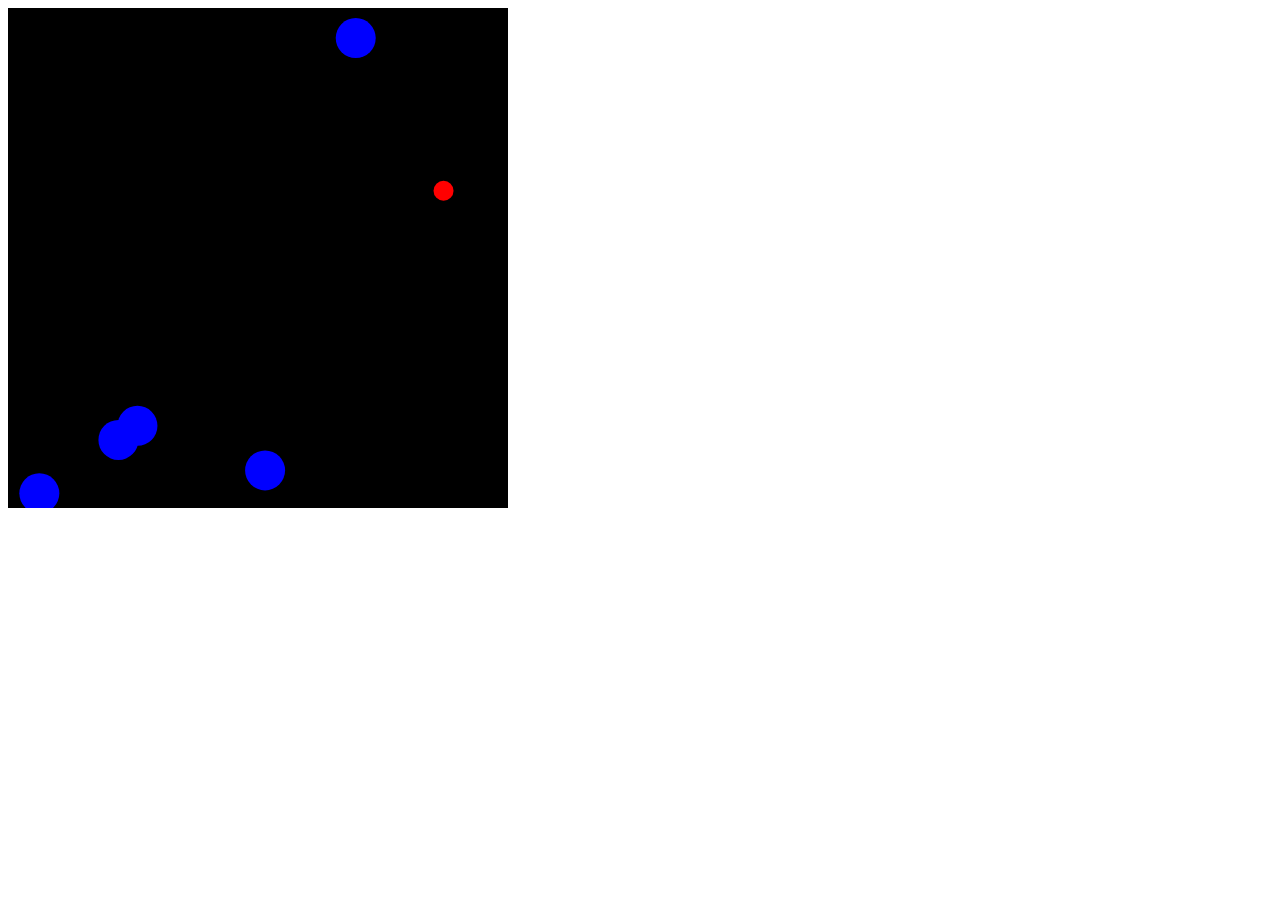
<file: Asteroids/index.html>
<!DOCTYPE html>
<html>
  <head>
    <meta charset="utf-8">
    <title>Asteroids</title>
  </head>
  <body>
    <canvas id="canvas" height="500" width="500"></canvas>
    <script type="text/javascript" src="lib/keymaster.js">

    </script>
    <script type="text/javascript" src="lib/bundle.js">

    </script>
  </body>
</html>
</file>
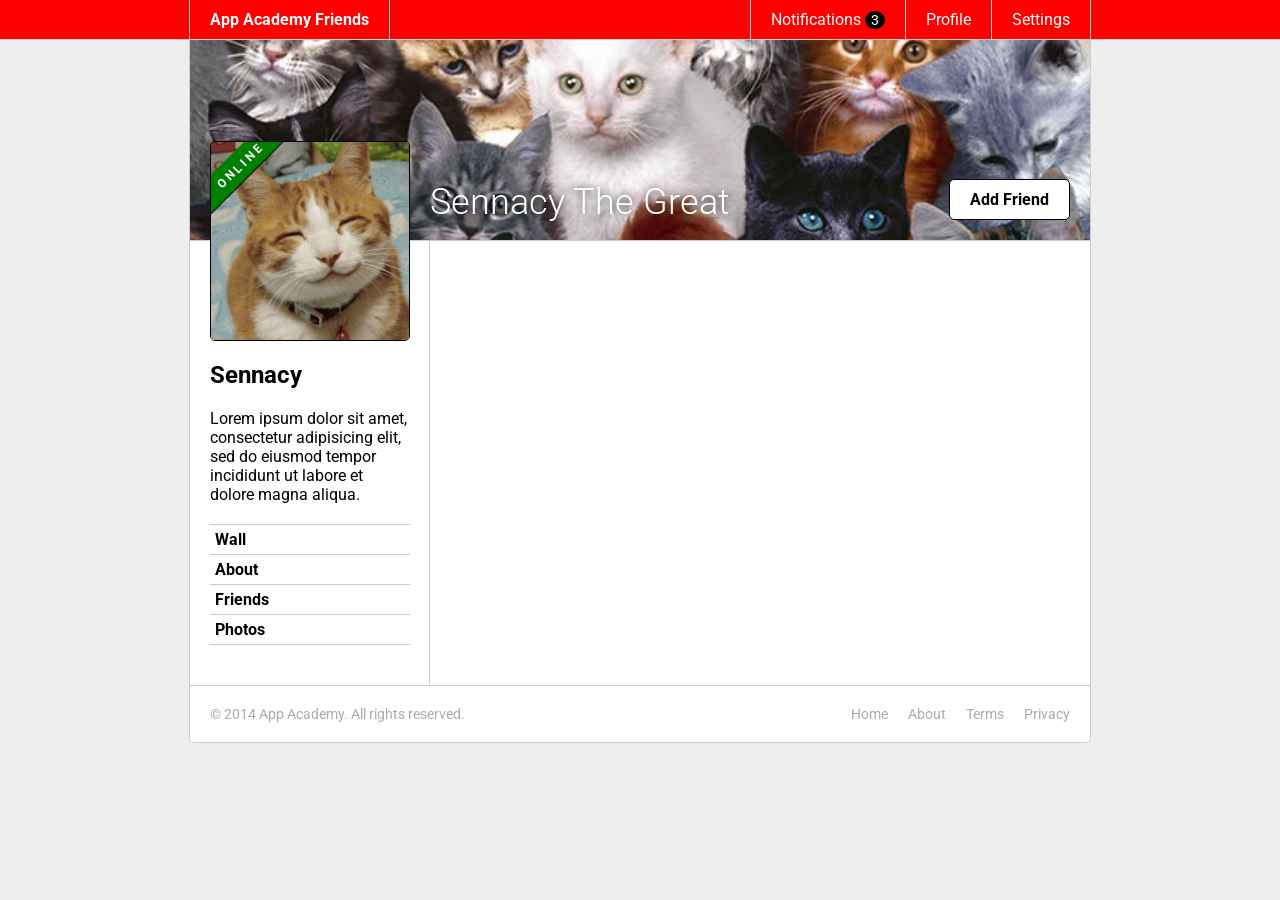
<file: CSS Friends Phase 7/07-online.html>
<!DOCTYPE html>
<html>
<head>
  <meta charset="utf-8">
  <title>App Academy Friends | PHASE 6: Sidebar</title>
  <link rel="stylesheet" href="http://fonts.googleapis.com/css?family=Roboto:300,400,700" type="text/css">
  <link rel="stylesheet" href="css/00-reset.css" type="text/css">
  <link rel="stylesheet" href="css/01-header.css" type="text/css">
  <link rel="stylesheet" href="css/02-notifications.css" type="text/css">
  <link rel="stylesheet" href="css/03-layout.css" type="text/css">
  <link rel="stylesheet" href="css/04-footer.css" type="text/css">
  <link rel="stylesheet" href="css/05-cats.css" type="text/css">
  <link rel="stylesheet" href="css/06-sidebar.css" type="text/css">
  <link rel="stylesheet" href="css/07-online.css" type="text/css">
</head>
<body>

  <header class="header">
    <nav class="header-nav">

      <h1 class="header-logo">
        <a href="#">App Academy Friends</a>
      </h1>

      <ul class="header-list">
        <li>
          <a href="#">Notifications <strong class="badge">3</strong></a>
          <ul class="header-notifications">
            <li><a href="#">Constance likes your photo.</a></li>
            <li><a href="#">Tommy left you a comment.</a></li>
            <li><a href="#">Jonathan is now following you.</a></li>
          </ul>
        </li>
        <li><a href="#">Profile</a></li>
        <li><a href="#">Settings</a></li>
      </ul>

    </nav>
  </header>

  <main class="content">

    <header class="content-header">
      <h1>Sennacy The Great</h1>
      <button class="content-header-add-friend">Add Friend</button>
    </header>

    <section class="content-sidebar">

      <a href="#" class="profile-picture">
        <img src="./images/cat.jpg" alt="">
        <div class="online">
          O N L I N E
        </div>
      </a>

      <div class="profile-info">
        <h2>Sennacy</h2>
        <p>
          Lorem ipsum dolor sit amet, consectetur adipisicing elit, sed do eiusmod tempor incididunt ut labore et dolore magna aliqua.
        </p>
      </div>

      <ul class="profile-nav">
        <li><a href="#">Wall</a></li>
        <li><a href="#">About</a></li>
        <li><a href="#">Friends</a></li>
        <li><a href="#">Photos</a></li>
      </ul>

    </section>
    <section class="content-main">

    </section>
  </main>

  <footer class="footer">

    <small class="footer-copy">
      &copy; 2014 App Academy. All rights reserved.
    </small>

    <ul class="footer-links">
      <li><a href="#">Home</a></li>
      <li><a href="#">About</a></li>
      <li><a href="#">Terms</a></li>
      <li><a href="#">Privacy</a></li>
    </ul>

  </footer>

</body>
</html>
</file>
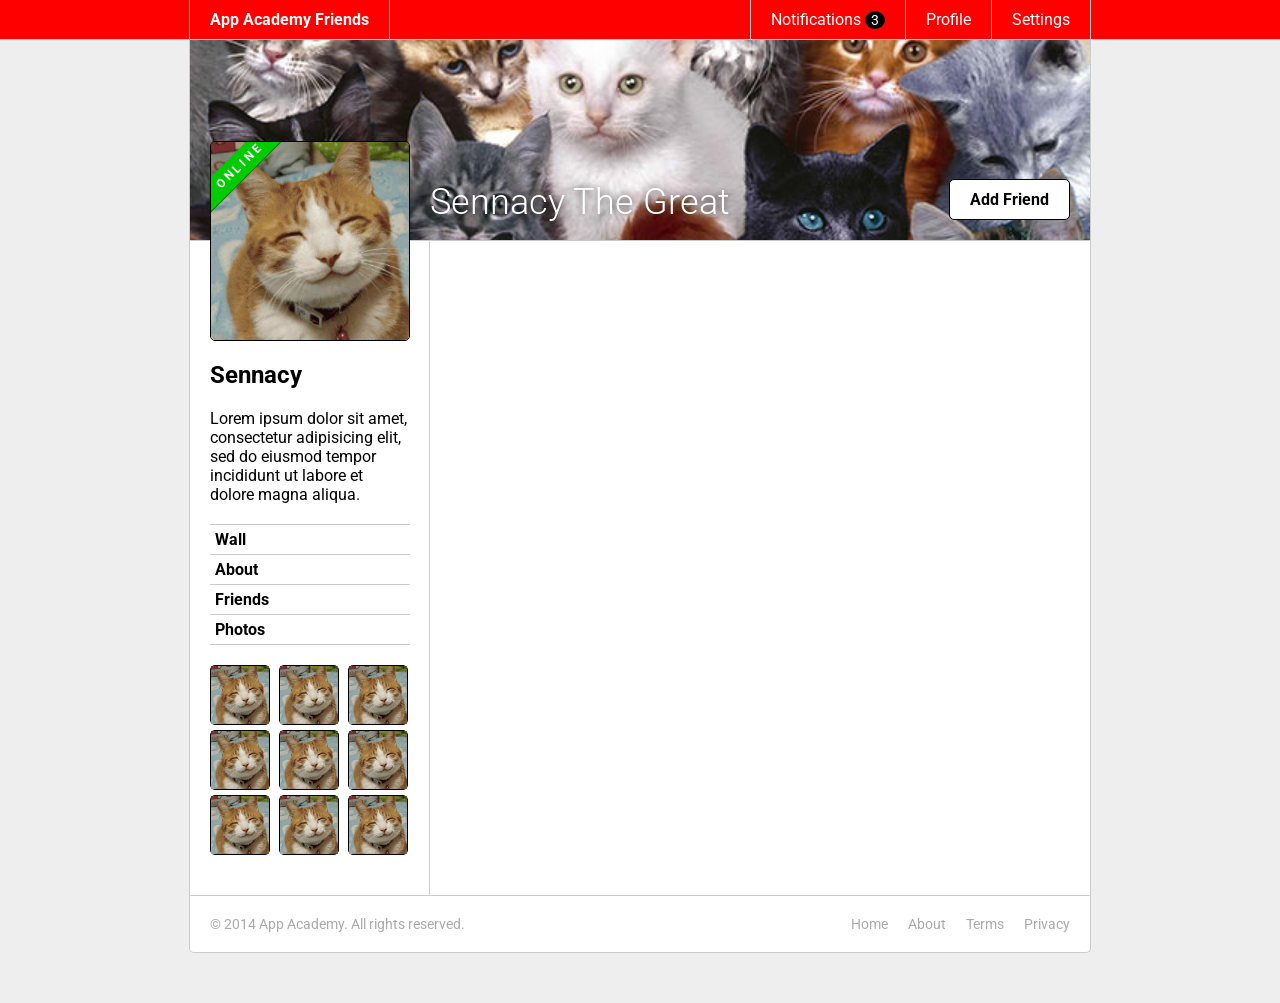
<file: CSS Friends Phase 8/skeleton/08-thumbs.html>
<!DOCTYPE html>
<html>
<head>
  <meta charset="utf-8">
  <title>App Academy Friends | PHASE 7: Online</title>
  <link rel="stylesheet" href="http://fonts.googleapis.com/css?family=Roboto:300,400,700" type="text/css">
  <link rel="stylesheet" href="css/00-reset.css" type="text/css">
  <link rel="stylesheet" href="css/01-header.css" type="text/css">
  <link rel="stylesheet" href="css/02-notifications.css" type="text/css">
  <link rel="stylesheet" href="css/03-layout.css" type="text/css">
  <link rel="stylesheet" href="css/04-footer.css" type="text/css">
  <link rel="stylesheet" href="css/05-cats.css" type="text/css">
  <link rel="stylesheet" href="css/06-sidebar.css" type="text/css">
  <link rel="stylesheet" href="css/07-online.css" type="text/css">
  <link rel="stylesheet" href="css/08-thumbs.css" type="text/css">
</head>
<body>

  <header class="header">
    <nav class="header-nav">

      <h1 class="header-logo">
        <a href="#">App Academy Friends</a>
      </h1>

      <ul class="header-list">
        <li>
          <a href="#">Notifications <strong class="badge">3</strong></a>
          <ul class="header-notifications">
            <li><a href="#">Constance likes your photo.</a></li>
            <li><a href="#">Tommy left you a comment.</a></li>
            <li><a href="#">Jonathan is now following you.</a></li>
          </ul>
        </li>
        <li><a href="#">Profile</a></li>
        <li><a href="#">Settings</a></li>
      </ul>

    </nav>
  </header>

  <main class="content">

    <header class="content-header">
      <h1>Sennacy The Great</h1>
      <button class="content-header-add-friend">Add Friend</button>
    </header>

    <section class="content-sidebar">

      <a href="#" class="profile-picture">
        <strong class="online">Online</strong>
        <img src="./images/cat.jpg" alt="">
      </a>

      <div class="profile-info">
        <h2>Sennacy</h2>
        <p>
          Lorem ipsum dolor sit amet, consectetur adipisicing elit, sed do eiusmod tempor incididunt ut labore et dolore magna aliqua.
        </p>
      </div>

      <ul class="profile-nav">
        <li><a href="#">Wall</a></li>
        <li><a href="#">About</a></li>
        <li><a href="#">Friends</a></li>
        <li><a href="#">Photos</a></li>
      </ul>
      <section class="cat-picture">
        <ul>
          <li><a href="#" class="thumb" title="Jonathan"><img src="./images/cat.jpg" alt=""></a></li>
          <li><a href="#" class="thumb" title="Jonathan"><img src="./images/cat.jpg" alt=""></a></li>
          <li><a href="#" class="thumb" title="Jonathan"><img src="./images/cat.jpg" alt=""></a></li>
          <li><a href="#" class="thumb" title="Jonathan"><img src="./images/cat.jpg" alt=""></a></li>
          <li><a href="#" class="thumb" title="Jonathan"><img src="./images/cat.jpg" alt=""></a></li>
          <li><a href="#" class="thumb" title="Jonathan"><img src="./images/cat.jpg" alt=""></a></li>
          <li><a href="#" class="thumb" title="Jonathan"><img src="./images/cat.jpg" alt=""></a></li>
          <li><a href="#" class="thumb" title="Jonathan"><img src="./images/cat.jpg" alt=""></a></li>
          <li><a href="#" class="thumb" title="Jonathan"><img src="./images/cat.jpg" alt=""></a></li>
        </ul>
      </section>
    </section>

    <section class="content-main">

    </section>
  </main>

  <footer class="footer">

    <small class="footer-copy">
      &copy; 2014 App Academy. All rights reserved.
    </small>

    <ul class="footer-links">
      <li><a href="#">Home</a></li>
      <li><a href="#">About</a></li>
      <li><a href="#">Terms</a></li>
      <li><a href="#">Privacy</a></li>
    </ul>

  </footer>

</body>
</html>
</file>
<file: CSS Friends Phase 7/css/01-header.css>
/* PHASE 1: Header */

body {
  font-family: "Roboto", sans-serif;
  font-size: 16px;
  font-weight: 400;
  background: #eee;
}

.header {
  background: #f00;
  color: #fff;
  border-bottom: 1px solid #ccc;
}

.header a {
  display: block;
  padding: 10px 20px;
}

.header-nav {
  display: flex;
  justify-content: space-between;
  margin: 0 auto;
  width: 900px;
  border-left: 1px solid #ccc;
  border-right: 1px solid #ccc;
}

.header-logo {
  border-right: 1px solid #ccc;
  font-weight: 700;
}

.header-logo:hover {
  background: #000;
}

.header-list {
  display: flex;
}

.header-list > li {
  border-left: 1px solid #ccc;
}

.header-list > li:hover {
  background: #000;
}
</file>
<file: CSS Friends Phase 7/css/02-notifications.css>
/* PHASE 2: Notifications */

.badge {
  display: inline;
  font-size: 14px;
  padding: 1px 6px;
  background: #000;
  border-radius: 50%;
}

li:hover .badge {
  background: #f00;
}

.header {
  position: relative;
  z-index: 1;
}

.header-list > li {
  position: relative;
}

.header-notifications {
  display: none;
  position: absolute;
  left: -1px;
  font-size: 14px;
  white-space: nowrap;
  background: #fff;
  border-left: 1px solid #ccc;
  border-right: 1px solid #ccc;
  border-bottom: 1px solid #ccc;
  border-bottom-left-radius: 5px;
  border-bottom-right-radius: 5px;
  overflow: hidden;
}

li:hover .header-notifications {
  display: block;
}

.header-notifications > li {
  border-top: 1px solid #ccc;
  color: #000;
}

.header-notifications > li:hover {
  background: #eee;
}
</file>
<file: CSS Friends Phase 7/css/03-layout.css>
/* PHASE 3: Layout */

.content {
  display: flex;
  flex-wrap: wrap;
  margin: 0 auto;
  background: #fff;
  width: 900px;
  border: 1px solid #ccc;
  border-top: 0;
}

.content-sidebar {
  width: 200px;
  min-height: 200px;
  padding: 20px;
  padding-right: 19px;
  border-right: 1px solid #ccc;
}

.content-main {
  width: 620px;
  min-height: 200px;
  padding: 20px;
}
</file>
<file: CSS Friends Phase 7/css/04-footer.css>
/* PHASE 4: Footer */

.footer {
  display: flex;
  justify-content: space-between;
  width: 900px;
  margin: 0 auto 50px auto;
  background: #fff;
  color: #aaa;
  font-size: 14px;
  border: 1px solid #ccc;
  border-top: 0;
  border-bottom-left-radius: 5px;
  border-bottom-right-radius: 5px;
}

.footer-copy {
  display: block;
  padding: 20px;
}

.footer-links {
  display: flex;
  padding: 20px;
}

.footer-links > li {
  padding: 0 0 0 20px;
}

.footer a:hover {
  color: #000;
}
</file>
<file: CSS Friends Phase 7/css/05-cats.css>
/* PHASE 5: Cats */

.content-header {
  position: relative;
  height: 200px;
  width: 100%;
  background: url("../images/cats.jpg");
  background-size: cover;
  border-bottom: 1px solid #ccc;
}

.content-header > h1 {
  position: absolute;
  bottom: 20px;
  left: 240px;
  font-size: 36px;
  line-height: 1;
  font-weight: 300;
  color: #fff;
  text-shadow: #000 0 0 10px;
}

.content-header-add-friend {
  position: absolute;
  bottom: 20px;
  right: 20px;
  color: #000;
  background: #fff;
  font-weight: bold;
  padding: 10px 20px;
  border: 1px solid #000;
  border-radius: 5px;
}

.content-header-add-friend:hover {
  background: #eee;
}
</file>
<file: CSS Friends Phase 7/css/06-sidebar.css>
/* PHASE 6: Sidebar */

.profile-picture {
  display: block;
  margin-top: -120px;
  border: 1px solid #000;
  background: #000;
  border-radius: 5px;
  position: relative;
  overflow: hidden;
}

.profile-info {
  margin: 20px 0;
}

.profile-info > h2 {
  font-weight: 700;
  font-size: 24px;
}

.profile-info > p {
  margin: 20px 0;
}

.profile-nav {
  margin: 20px 0;
}

.profile-nav > li {
  border-bottom: 1px solid #ccc;
}

.profile-nav > li:first-child {
  border-top: 1px solid #ccc;
}

.profile-nav a {
  display: block;
  padding: 5px;
  font-weight: 700;
}

.profile-nav a:hover {
  background: #eee;
}
</file>
<file: CSS Friends Phase 7/css/07-online.css>
/* PHASE 7: Online */
.online {
  position: absolute;
  top: -30px;
  bottom: 20px;
  left: -44px;
  padding-left: 27px;
  padding-top: 7px;
  font-size: 12px;
  font-weight: bold;
  height: 20px;
  color: white;
  width: 100%;
  background: green;
  transform: rotate(-45deg);
  box-shadow: 1px 1px 1px black;
}
</file>
<file: CSS Friends Phase 8/skeleton/css/01-header.css>
/* PHASE 1: Header */

body {
  font-family: "Roboto", sans-serif;
  font-size: 16px;
  font-weight: 400;
  background: #eee;
}

.header {
  background: #f00;
  color: #fff;
  border-bottom: 1px solid #ccc;
}

.header a {
  display: block;
  padding: 10px 20px;
}

.header-nav {
  display: flex;
  justify-content: space-between;
  margin: 0 auto;
  width: 900px;
  border-left: 1px solid #ccc;
  border-right: 1px solid #ccc;
}

.header-logo {
  border-right: 1px solid #ccc;
  font-weight: 700;
}

.header-logo:hover {
  background: #000;
}

.header-list {
  display: flex;
}

.header-list > li {
  border-left: 1px solid #ccc;
}

.header-list > li:hover {
  background: #000;
}
</file>
<file: CSS Friends Phase 8/skeleton/css/02-notifications.css>
/* PHASE 2: Notifications */

.badge {
  display: inline;
  font-size: 14px;
  padding: 1px 6px;
  background: #000;
  border-radius: 50%;
}

li:hover .badge {
  background: #f00;
}

.header {
  position: relative;
  z-index: 1;
}

.header-list > li {
  position: relative;
}

.header-notifications {
  display: none;
  position: absolute;
  left: -1px;
  font-size: 14px;
  white-space: nowrap;
  background: #fff;
  border-left: 1px solid #ccc;
  border-right: 1px solid #ccc;
  border-bottom: 1px solid #ccc;
  border-bottom-left-radius: 5px;
  border-bottom-right-radius: 5px;
  overflow: hidden;
}

li:hover .header-notifications {
  display: block;
}

.header-notifications > li {
  border-top: 1px solid #ccc;
  color: #000;
}

.header-notifications > li:hover {
  background: #eee;
}
</file>
<file: CSS Friends Phase 8/skeleton/css/03-layout.css>
/* PHASE 3: Layout */

.content {
  display: flex;
  flex-wrap: wrap;
  margin: 0 auto;
  background: #fff;
  width: 900px;
  border: 1px solid #ccc;
  border-top: 0;
}

.content-sidebar {
  width: 200px;
  min-height: 200px;
  padding: 20px;
  padding-right: 19px;
  border-right: 1px solid #ccc;
}

.content-main {
  width: 620px;
  min-height: 200px;
  padding: 20px;
}
</file>
<file: CSS Friends Phase 8/skeleton/css/04-footer.css>
/* PHASE 4: Footer */

.footer {
  display: flex;
  justify-content: space-between;
  width: 900px;
  margin: 0 auto 50px auto;
  background: #fff;
  color: #aaa;
  font-size: 14px;
  border: 1px solid #ccc;
  border-top: 0;
  border-bottom-left-radius: 5px;
  border-bottom-right-radius: 5px;
}

.footer-copy {
  display: block;
  padding: 20px;
}

.footer-links {
  display: flex;
  padding: 20px;
}

.footer-links > li {
  padding: 0 0 0 20px;
}

.footer a:hover {
  color: #000;
}
</file>
<file: CSS Friends Phase 8/skeleton/css/05-cats.css>
/* PHASE 5: Cats */

.content-header {
  position: relative;
  height: 200px;
  width: 100%;
  background: url("../images/cats.jpg");
  background-size: cover;
  border-bottom: 1px solid #ccc;
}

.content-header > h1 {
  position: absolute;
  bottom: 20px;
  left: 240px;
  font-size: 36px;
  line-height: 1;
  font-weight: 300;
  color: #fff;
  text-shadow: #000 0 0 10px;
}

.content-header-add-friend {
  position: absolute;
  bottom: 20px;
  right: 20px;
  color: #000;
  background: #fff;
  font-weight: bold;
  padding: 10px 20px;
  border: 1px solid #000;
  border-radius: 5px;
}

.content-header-add-friend:hover {
  background: #eee;
}
</file>
<file: CSS Friends Phase 8/skeleton/css/06-sidebar.css>
/* PHASE 6: Sidebar */

.profile-picture {
  display: block;
  margin-top: -120px;
  border: 1px solid #000;
  background: #000;
  border-radius: 5px;
  position: relative;
}

.profile-info {
  margin: 20px 0;
}

.profile-info > h2 {
  font-weight: 700;
  font-size: 24px;
}

.profile-info > p {
  margin: 20px 0;
}

.profile-nav {
  margin: 20px 0;
}

.profile-nav > li {
  border-bottom: 1px solid #ccc;
}

.profile-nav > li:first-child {
  border-top: 1px solid #ccc;
}

.profile-nav a {
  display: block;
  padding: 5px;
  font-weight: 700;
}

.profile-nav a:hover {
  background: #eee;
}
</file>
<file: CSS Friends Phase 8/skeleton/css/07-online.css>
/* PHASE 7: Online */

.profile-picture {
  overflow: hidden;
}

.online {
  display: block;
  position: absolute;
  top: -10px;
  left: -10px;
  font-weight: 700;
  color: #fff;
  background: #0c0;
  padding: 5px 30px;
  text-transform: uppercase;
  font-size: 12px;
  letter-spacing: 3px;
  transform: rotate(-45deg) translateX(-25%);
  box-shadow: 0 1px 0 0 #070;
}
</file>
<file: CSS Friends Phase 8/skeleton/css/08-thumbs.css>
/* PHASE 8: Thumbs */
.cat-picture {
  width: 100%;
  display: block;
  height: 210px;
}

.cat-picture li {
  width: 29%;
  float: left;
  border: 1px solid black;
  border-radius: 5px;
}

.cat-picture li:nth-child(3n-1) {
  margin: 0 9px;
}

.cat-picture li:nth-child(4) {
  margin-top: 5px;
  margin-bottom: 5px;
}
.cat-picture li:nth-child(5) {
  margin-top: 5px;
  margin-bottom: 5px;
}
.cat-picture li:nth-child(6) {
  margin-top: 5px;
  margin-bottom: 5px;
}

.cat-picture ul li a:before {
  content: attr(title);
  position: absolute;
  transform: translateX(-55%);
  transform: translateY(-130%);
  background: black;
  color: white;
  width: 50px;
  text-align: center;
  font-size: 12px;
  padding: 5px 10px;
  display: none;
  border-radius: 5px;
}

.cat-picture ul li a:hover:before {
  display: block;
}


.cat-picture ul li a:after {
  content: "";
  display: none;
  position: absolute;
  left: 50%;
  transform: translateX(-50%);
  top: -7px;
  border-top: 5px solid #000;
  border-bottom: 0;
  border-right: 5px solid transparent;
  border-left: 5px solid transparent;

}

.cat-picture ul li a:hover:after {
  display: block;
}



/*.thumb {
  position: absolute;
  background: black;
  color: white;
  width: 60px;
  font-weight: bold;
  /*top: 0px;*/
/*}*/
</file>
